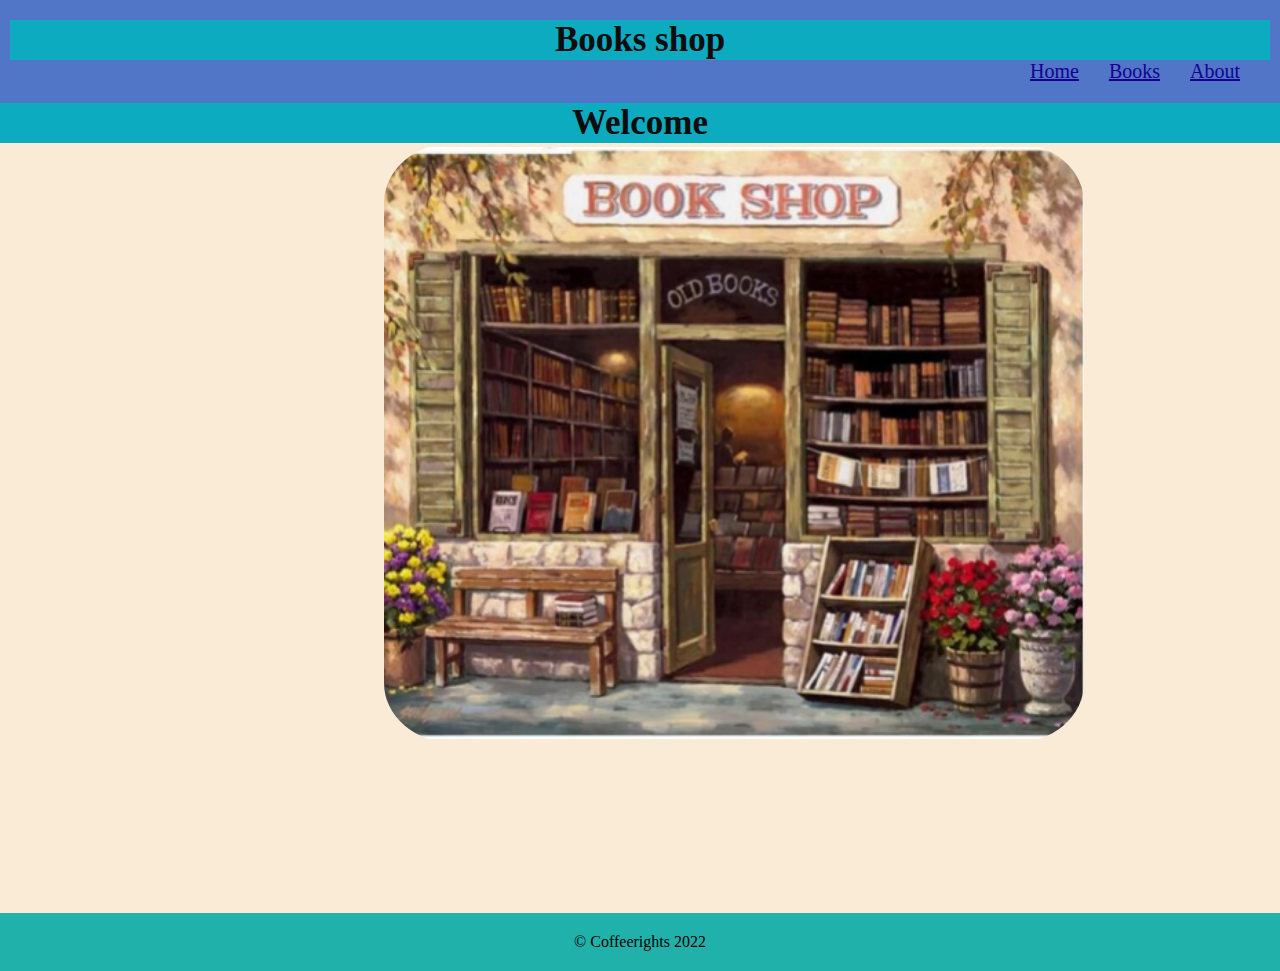
<file: js/apps/book/index.html>
<!DOCTYPE html>
<html lang="en">

<head>
    <meta charset="UTF-8">
    <meta http-equiv="X-UA-Compatible" content="IE=edge">
    <meta name="viewport" content="width=device-width, initial-scale=1.0">
    <title>Books shop</title>
    <link rel="stylesheet" href="css/main.css">
</head>

<body>
    <div id="app"></div>
    <script src="lib/vue.js"></script>
    <script src="lib/vue-router.js"></script>
    <script type="module" src="js/main.js"></script>
</body>

</html>
</file>
<file: js/apps/book/css/main.css>
* {
    box-sizing: border-box;
}

body {
    background-color: rgb(81, 118, 199);
    margin: 0;
    min-height: 100vh;
}

.home-page {
    background-color: antiquewhite;
}

.home-page img {
    width: 700px;
    height: 600px;
    object-fit: contain;
    margin-left: 30%;
    border-radius: 10%;
}

.about-page {
    background-color: lightcyan;
}

.about-page h2 {
    text-align: center;
}

.about-page pre {
    text-align: center;
    font-weight: bold;
    font-size: 20px;
}

.about-page img {
    width: 300px;
    height: 300px;
    object-fit: cover;
    margin-left: 40%;
    border-radius: 30%;
}

h1,
h2,
h3,
h4,
h5,
h6,
p {
    margin: 0;
}

h1 {
    text-align: center;
    margin-top: 10px;
    font-size: 35px;
    color: rgb(14, 12, 12);
    background-color: rgb(12, 171, 192);
}


/* app-header , app-footer */

.app-header {
    padding: 10px;
}

.nav-bar {
    /* margin-top: 10px; */
    display: flex;
    justify-content: flex-end;
}

.app-header .link {
    margin-right: 30px;
    font-size: 20px;
    color: rgb(22, 0, 144);
}

.app-header .link:hover {
    color: red;
}

.app-main {
    height: 90vh;
}

.app-footer {
    text-align: center;
    background-color: lightseagreen;
    padding: 20px;
}


/* book-app */

.actions {
    display: flex;
    gap: 20px;
}

.book-add input {
    margin-left: 40%;
}


/* car-filter */

.book-filter {
    background-color: rgb(81, 118, 199);
    padding: 20px;
    font-size: 20px;
    margin-left: 35%;
}

.book-filter div {
    margin-bottom: 10px;
    font-size: 25px;
    font-weight: bold;
    margin-left: 200px;
}

.book-filter span {
    font-weight: bold;
    font-size: 15px;
    margin-left: 10px;
}

.book-filter label input {
    width: 80px;
}

.book-filter .btn-filter {
    margin-left: 10px;
}


/* long-text */

.book-desc {
    background-color: lavenderblush;
    display: inline-block;
    margin-top: 20px;
    border-radius: 10px;
    width: 280px;
    margin-right: 150px;
}

.book-desc span {
    display: block;
    margin-bottom: 10px;
    font-size: 20px;
    font-weight: bold;
}

.book-desc p {
    font-family: 'Franklin Gothic Medium', 'Arial Narrow', Arial, sans-serif
}

.book-desc button {
    display: inline-block;
    border-radius: 10px;
}


/* car-details */

.book-details {
    border-radius: 20px;
    background-color: rgb(219, 60, 60);
    padding: 20px;
    width: 500px;
    margin-left: 40%;
    margin-bottom: 50px;
    margin-top: 50px;
}

.book-details-container {
    margin-left: 50px;
}

.book-details h2 {
    margin-bottom: 20px;
}

.book-details h3 {
    margin-bottom: 10px;
    font-size: 25px;
}

.book-details h4 {
    margin-bottom: 10px;
    font-size: 20px;
}

.book-details .sale {
    margin-bottom: 10px;
    background-color: rgb(221, 183, 14);
    color: rgb(199, 55, 12);
    width: 180px;
    height: 40px;
    text-align: center;
    padding: 5px;
    border-radius: 20px;
}

.book-details img {
    width: 200px;
}

.book-details .page-count {
    margin-top: 10px;
    margin-bottom: 10px;
    font-weight: bold;
    font-size: 15px;
}

.book-details .published-date {
    font-weight: bold;
}

.book-details .btn-exit {
    height: 100px;
    font-weight: bold;
    margin-top: 10px;
    display: block;
    font-size: 20px;
}

.book-details .btn-exit:hover {
    color: rgb(13, 15, 13);
}

.book-details .btn-review {
    margin-top: 10px;
    font-weight: bold;
    display: block;
    font-size: 20px;
}

.book-details .btn-review:hover {
    color: rgb(13, 15, 13);
}

.blue {
    color: rgb(16, 52, 209);
}

.green {
    color: green;
}


/* review-add */

.review-add {
    padding: 10px;
    background-color: skyblue;
    width: 400px;
    border: 1px black solid;
    margin-top: 20px;
}

.review-add h4 {
    color: rgb(92, 14, 14);
    margin-top: 5px;
    /* margin-bottom: 30px; */
}

.review-add form {
    display: flex;
    flex-direction: column;
    justify-content: space-around;
    gap: 5px;
    align-items: center;
}

.review-add select {
    width: 40px;
    height: 30px;
    margin-right: 210px;
    margin-left: 10px;
}

.review-add .rate {
    font-size: 20px;
    width: 50px;
    color: rgb(19, 31, 87);
    font-weight: bold;
}

.review-add .review-name {
    margin-right: 10px;
    margin-top: 20px;
    font-size: 20px;
    color: rgb(19, 31, 87);
    font-weight: bold;
}

.review-add .line-read {
    margin-right: 100px;
}

.line-read input {
    text-align: left;
}

.review-add .read {
    margin-left: 20px;
    font-size: 20px;
    color: rgb(19, 31, 87);
    font-weight: bold;
}

.review-add .review-title {
    margin-right: 200px;
    font-size: 20px;
    margin-bottom: -20px;
    color: rgb(19, 31, 87);
    font-weight: bold;
}

.review-add textarea {
    margin-top: 20px;
}

.review-add .remove-review {
    margin-top: 20px;
    margin-left: 100px;
}

.comment-user {
    width: 300px;
    margin-left: 20px;
    background-color: rgb(44, 121, 238)
}

.comment-user div {
    margin-top: 10px;
    width: 300px;
    font-weight: bold;
    font-size: 18px;
    font-family: Arial, Helvetica, sans-serif;
}

.comment-user span {
    font-size: 15px;
}


/* car-list */

.book-list ul {
    list-style: none;
    margin: 0;
    padding: 20px;
    display: flex;
    flex-wrap: wrap;
}

.book-list .btn-remove {
    color: blue;
}

.book-list .btn-remove:hover {
    color: red;
}


/* car-preview */

.book-preview-container {
    padding: 10px;
    margin: 10px;
    width: 160px;
    height: 250px;
    background-color: gray;
    display: flex;
    flex-direction: column;
    justify-content: space-between;
    border-radius: 10px;
}

.book-preview img {
    width: 140px;
    height: 120px;
}


/* user-msg */

.user-msg {
    position: absolute;
    top: 50px;
    right: 10px;
    padding: 10px;
}

.success {
    background-color: lightgreen;
}

.error {
    background-color: red;
    color: white;
}

@media (max-width: 1020px) {
    body {
        max-width: 700px;
    }
    .book-list {
        display: flex;
        flex-wrap: wrap;
    }
}

@media (max-width: 760px) {
    .body {
        max-width: 100vw;
    }
    .home-page img {
        width: 50vh;
    }
    .app-header {
        padding: 0 20px;
    }
}
</file>
